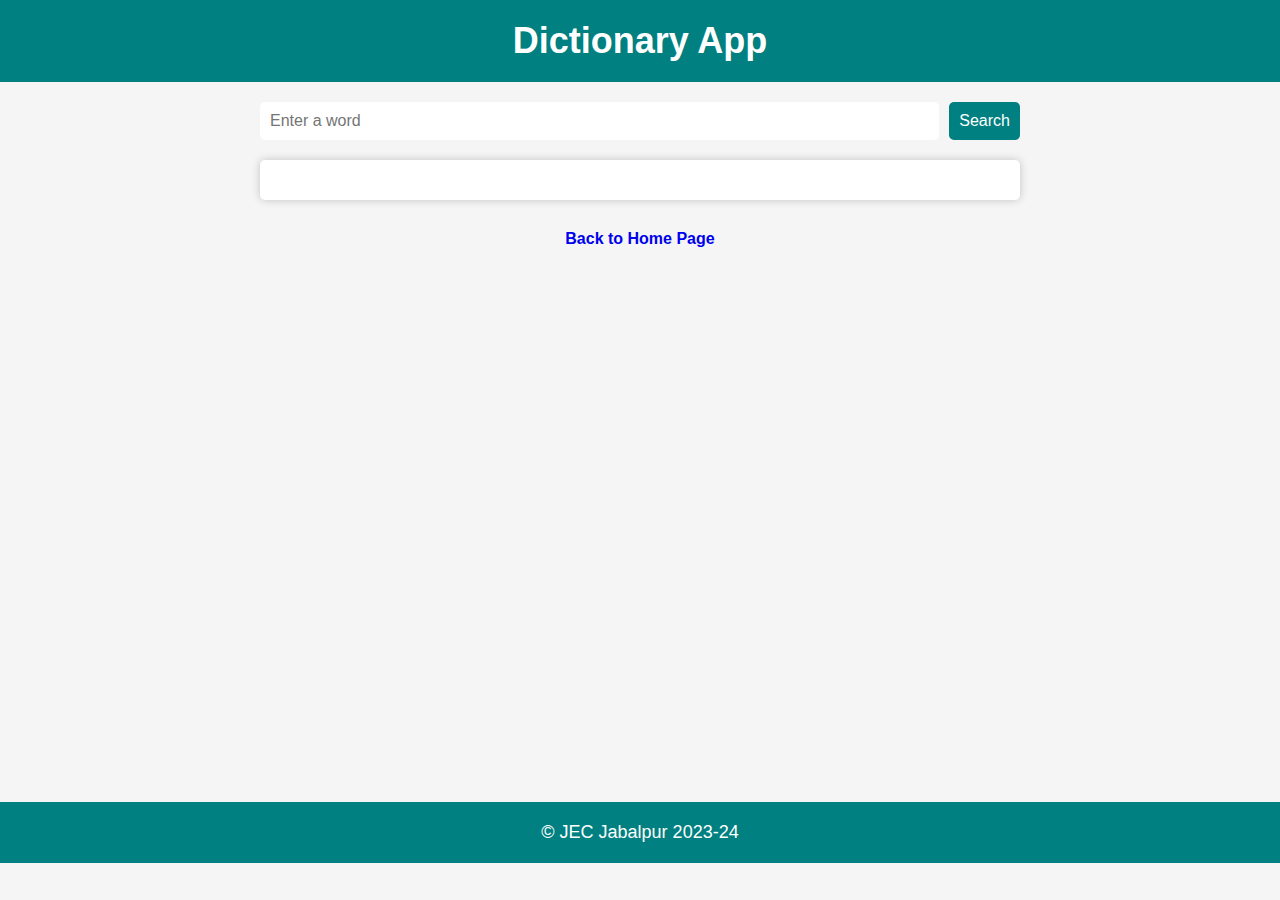
<file: dictionary.htm>
<!DOCTYPE html>
<html lang="en">

<head>
  <meta charset="UTF-8">
  <meta name="viewport" content="width=device-width, initial-scale=1.0">
  <link rel="stylesheet" href="dict.css">
  <title>Dictionary App</title>
</head>

<body>
  <header>
    <nav>
      <h1>Dictionary App</h1>
    </nav>
  </header>
  <main>
    <form action="">
      <input type="text" placeholder="Enter a word">
      <button type="submit">Search</button>
    </form>
    <div class="result"></div>
    <div class="homepage">
      <a href="./index.html" class=>Back to Home Page</a>
    </div>
  </main>
  <footer>
    <p>&copy; JEC Jabalpur 2023-24</p>
  </footer>

  <script src="dict.js"></script>
</body>

</html>
</file>
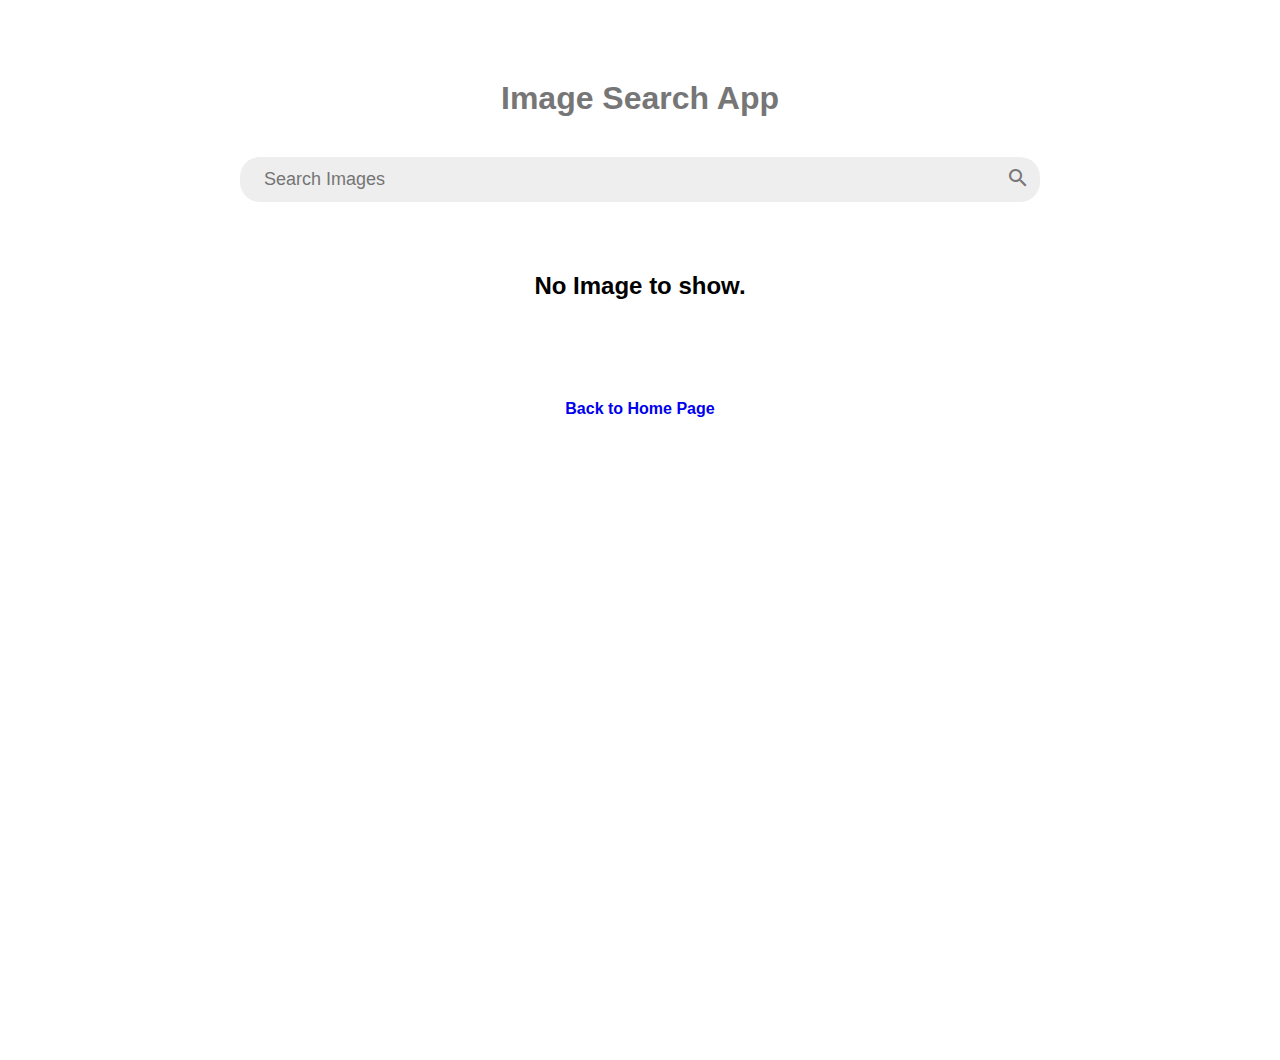
<file: imagemodel.html>
<!DOCTYPE html>
<html lang="en">

<head>
  <meta charset="UTF-8">
  <meta name="viewport" content="width=device-width, initial-scale=1.0">
  <title>Image Search App</title>
  <link rel="stylesheet" href="style.css">
  <link href="https://fonts.googleapis.com/icon?family=Material+Icons" rel="stylesheet">
</head>

<body>
  <header>
    <h1>Image Search App</h1>
    <form action="">
      <div class="search-container">
        <input type="text" placeholder="Search Images" class="search-input">
        <span class="material-icons">
          search
        </span>
      </div>
    </form>
  </header>

  <main>
    <section>
      <div class="images-container">
        <h2>No Image to show.</h2>
      </div>

      <button class="loadMoreBtn">Load More</button>
    </section>
  </main>
  <footer>
    <a href="./index.html">Back to Home Page</a>
  </footer>

  <script src="script.js"></script>
</body>

</html>
</file>
<file: dict.css>
:root {
  --primary-color: #008080;
  --bcg-color: #f5f5f5;
  --padding: 20px;
  --text-color: #fff;
  --border-radius: 5px;
}

* {
  margin: 0;
  padding: 0;
  box-sizing: border-box;
}

body {
  font-family: Arial, sans-serif;
  background-color: var(--bcg-color);
  width: 100vw;
}

header {
  background-color: var(--primary-color);
  padding: var(--padding);
  color: var(--text-color);
}

header h1 {
  font-size: 36px;
  text-align: center;
}

main {
  min-height: 80vh;
  padding: var(--padding);
  max-width: 800px;
  margin: 0 auto;
}

main form {
  display: flex;
  justify-content: center;
}

form input[type="text"],
button[type="submit"],
.result div a {
  border: none;
  font-size: 16px;
  font-weight: 500;
  border-radius: var(--border-radius);
  padding: calc(var(--padding)/2);
}

form input[type="text"] {
  flex-grow: 1;
}

button[type="submit"] {
  background-color: var(--primary-color);
  color: var(--text-color);
  margin-left: 10px;
  cursor: pointer;
}

footer {
  background-color: var(--primary-color);
  color: var(--text-color);
  padding: var(--padding);
  text-align: center;
  font-size: 18px;
  position: fixed;
  width: 100%;
}

.result {
  background-color: #fff;
  padding: var(--padding);
  border-radius: var(--border-radius);
  margin-top: 20px;
  box-shadow: 0px 0px 10px rgba(0, 0, 0, 0.2);
}

.result p {
  margin-top: 10px;
}

.result p[class="partOfSpeech"] {
  font-style: italic;
  color: #808080;
  margin-top: 2px;
}

.result div {
  margin-top: 20px;
}

.result div a {
  text-decoration: none;
  background-color: var(--primary-color);
  color: var(--text-color);
}

.result li {
  padding: calc(var(--padding)/6);
  margin-left: 20px;
}

main .homepage {
  /* position: absolute; */
  margin-top: 30px;
  text-align: center;
  align-items: center;
}

.homepage a {
  text-decoration: none;
  font-weight: 700;
}

@media screen and (max-width:350px) {
  main form {
    flex-direction: column;
  }

  form button[type="submit"] {
    margin-left: 0px;
    margin-top: 10px;
  }
}
</file>
<file: style.css>
* {
  margin: 0;
  padding: 0;
  box-sizing: border-box;
  font-family: Arial, Helvetica, sans-serif;
}

body {
  width: 100%;
  height: 100vh;
  display: flex;
  flex-direction: column;
  align-items: center;
  margin-block: 80px;
}

header {
  width: 100%;
  max-width: 800px;
  text-align: center;
}

header h1 {
  color: #767676;
}

header form .search-container {
  margin-top: 40px;
  position: relative;
}

header form .search-container input {
  width: 100%;
  font-size: 18px;
  padding: 12px 24px;
  border-radius: 20px;
  border: none;
  background: #eee;
}

header form .search-container .material-icons {
  position: absolute;
  right: 10px;
  bottom: 12px;
  color: #777;
  cursor: pointer;
}

.images-container {
  margin-block: 50px;
  display: flex;
  justify-content: center;
  align-items: center;
  flex-wrap: wrap;
  gap: 20px;
}

.images-container img {
  width: 300px;
  height: 280px;
}

.images-container .imageDiv {
  position: relative;
}

.imageDiv .overlay {
  position: absolute;
  left: 0;
  bottom: 0;
  width: 100%;
  height: 0;
  background-color: rgba(0, 0, 0, 0.7);
  transition: height 0.3s ease;
  display: flex;
  justify-content: center;
  align-items: center;
}

.imageDiv:hover .overlay {
  height: 100%;
}

.imageDiv .overlay h3 {
  color: #fff;
  display: none;
  text-align: center;
  font-size: 20px;
}

.imageDiv:hover .overlay h3 {
  display: block;
}

.loadMoreBtn {
  border: none;
  background-color: lightseagreen;
  color: #fff;
  font-size: 20px;
  font-weight: 600;
  padding: 8px 12px;
  border-radius: 4px;
  cursor: pointer;
  display: none;
}

main section {
  display: flex;
  flex-direction: column;
  justify-content: center;
  align-items: center;
  margin: 20px 0 50px 0;
}

footer a {
  text-decoration: none;
  font-weight: bold;
}

@media screen and (max-width:920px) {
  header {
    width: 80%;
  }
}
</file>
